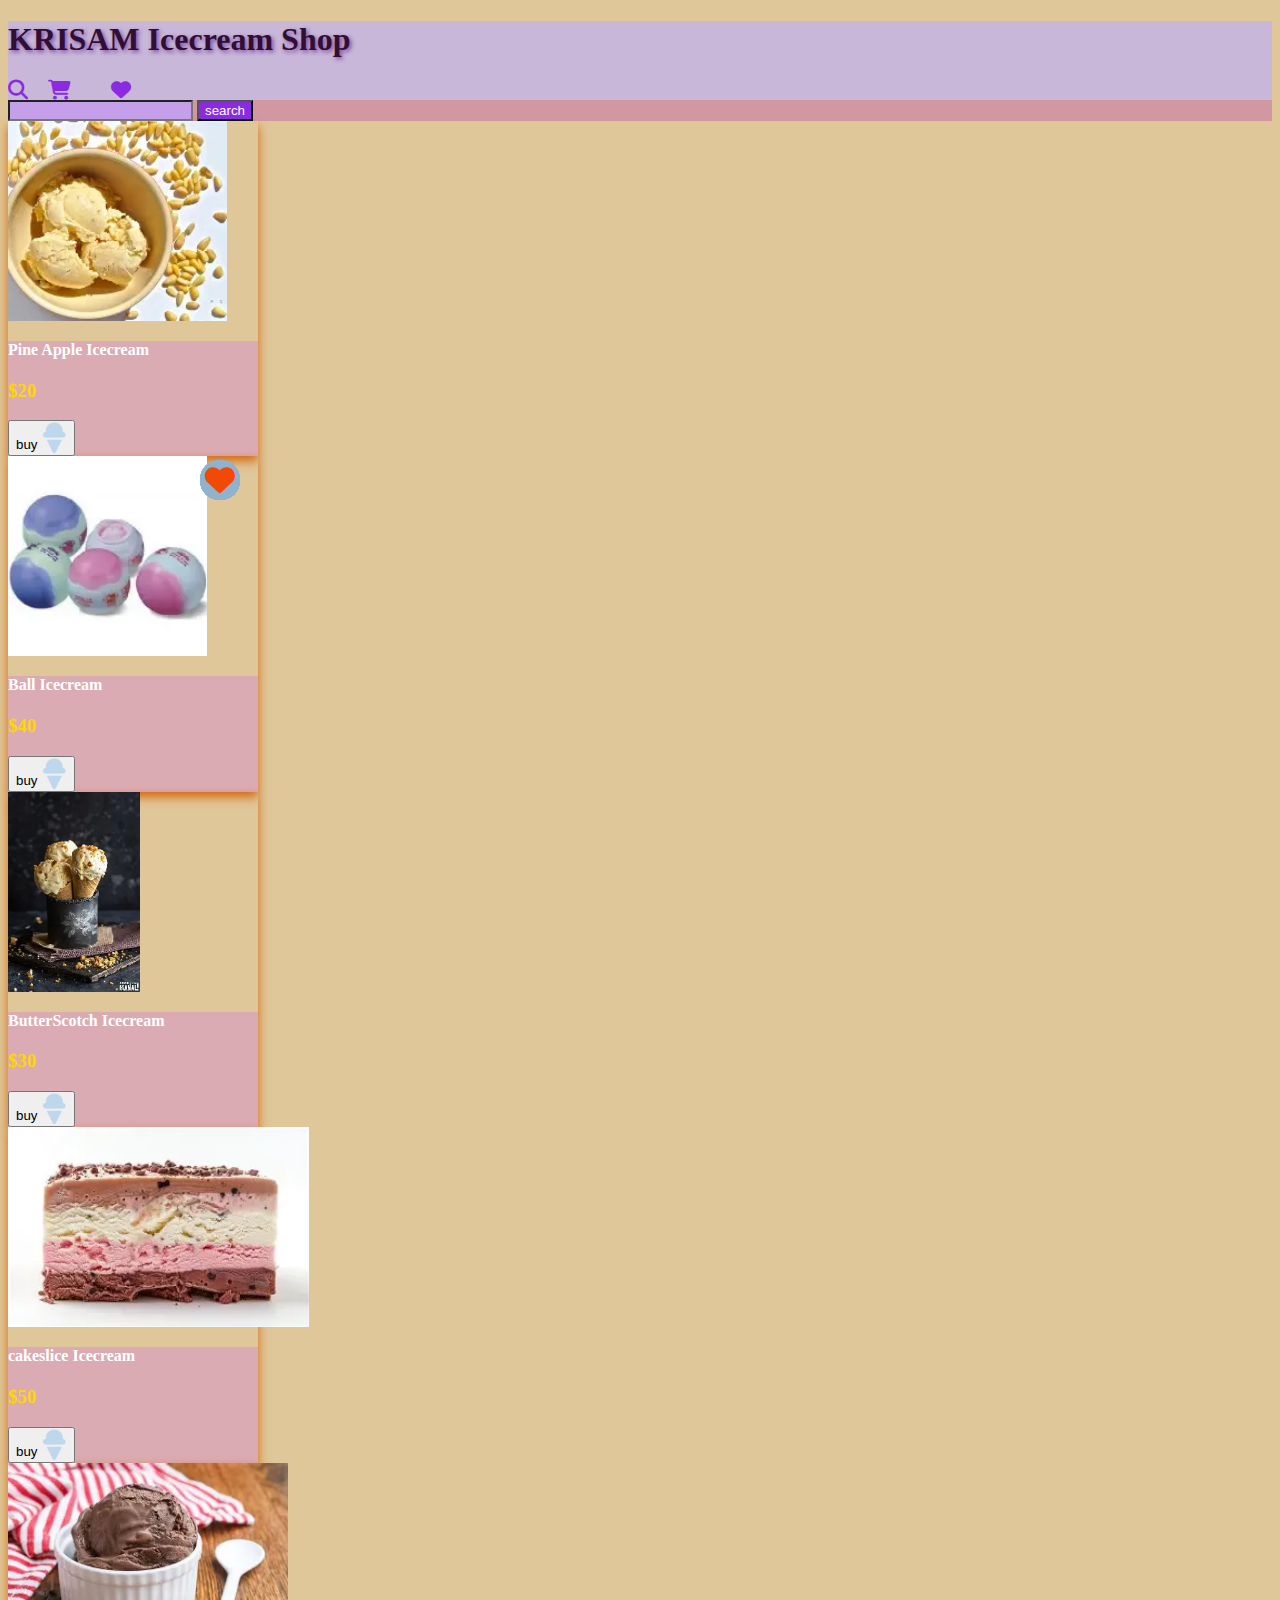
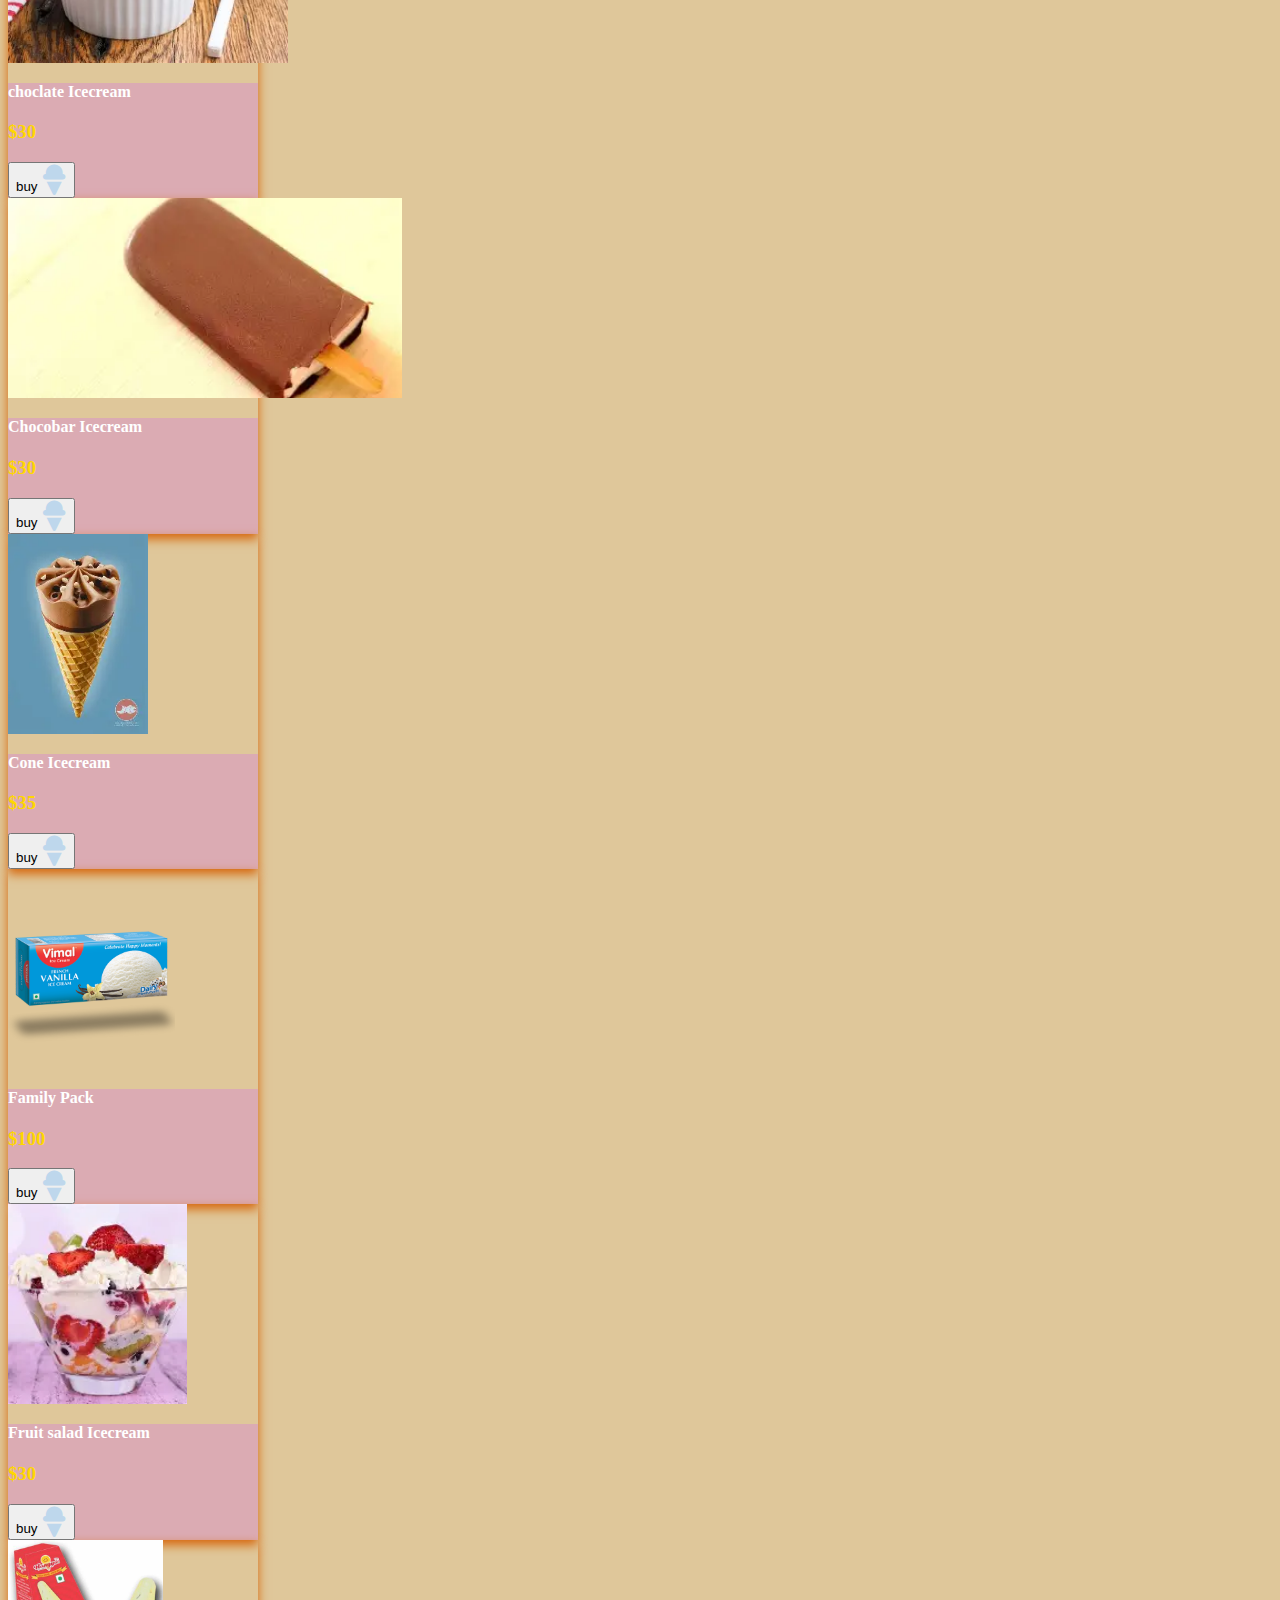
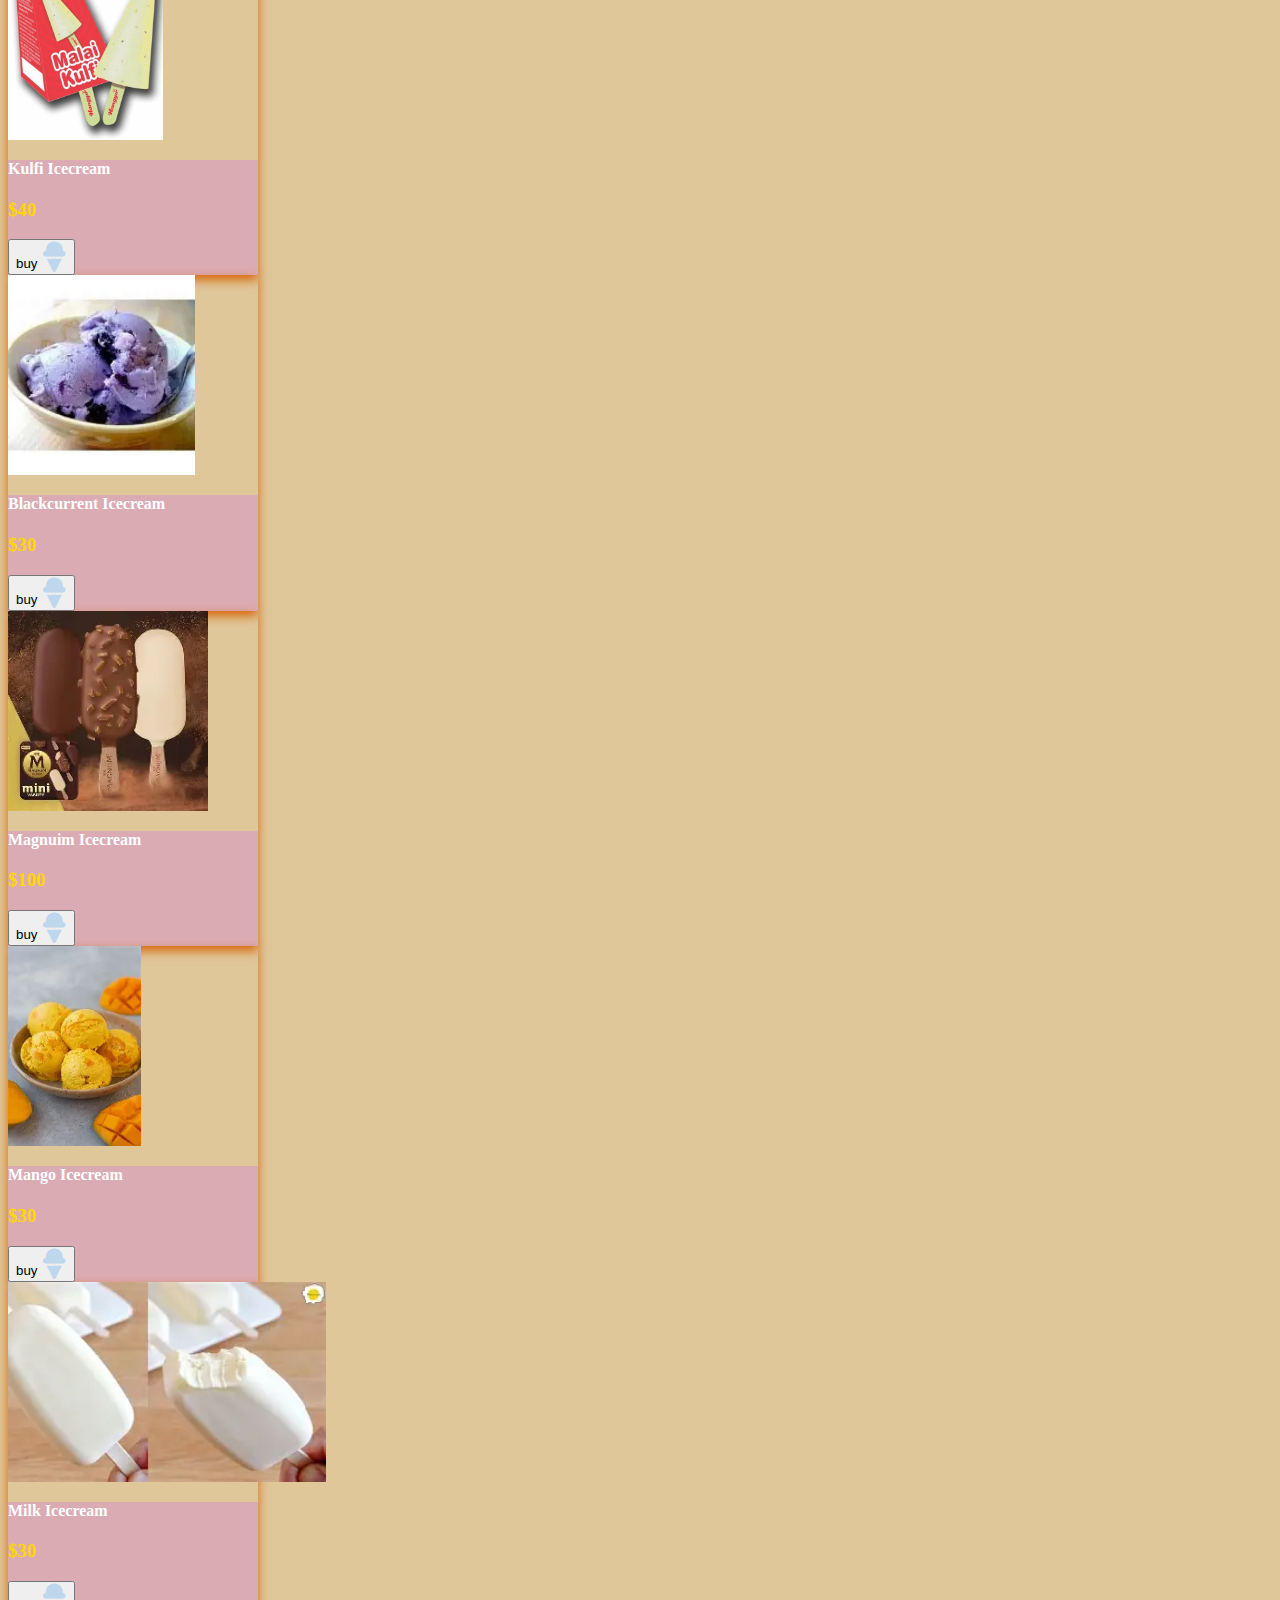
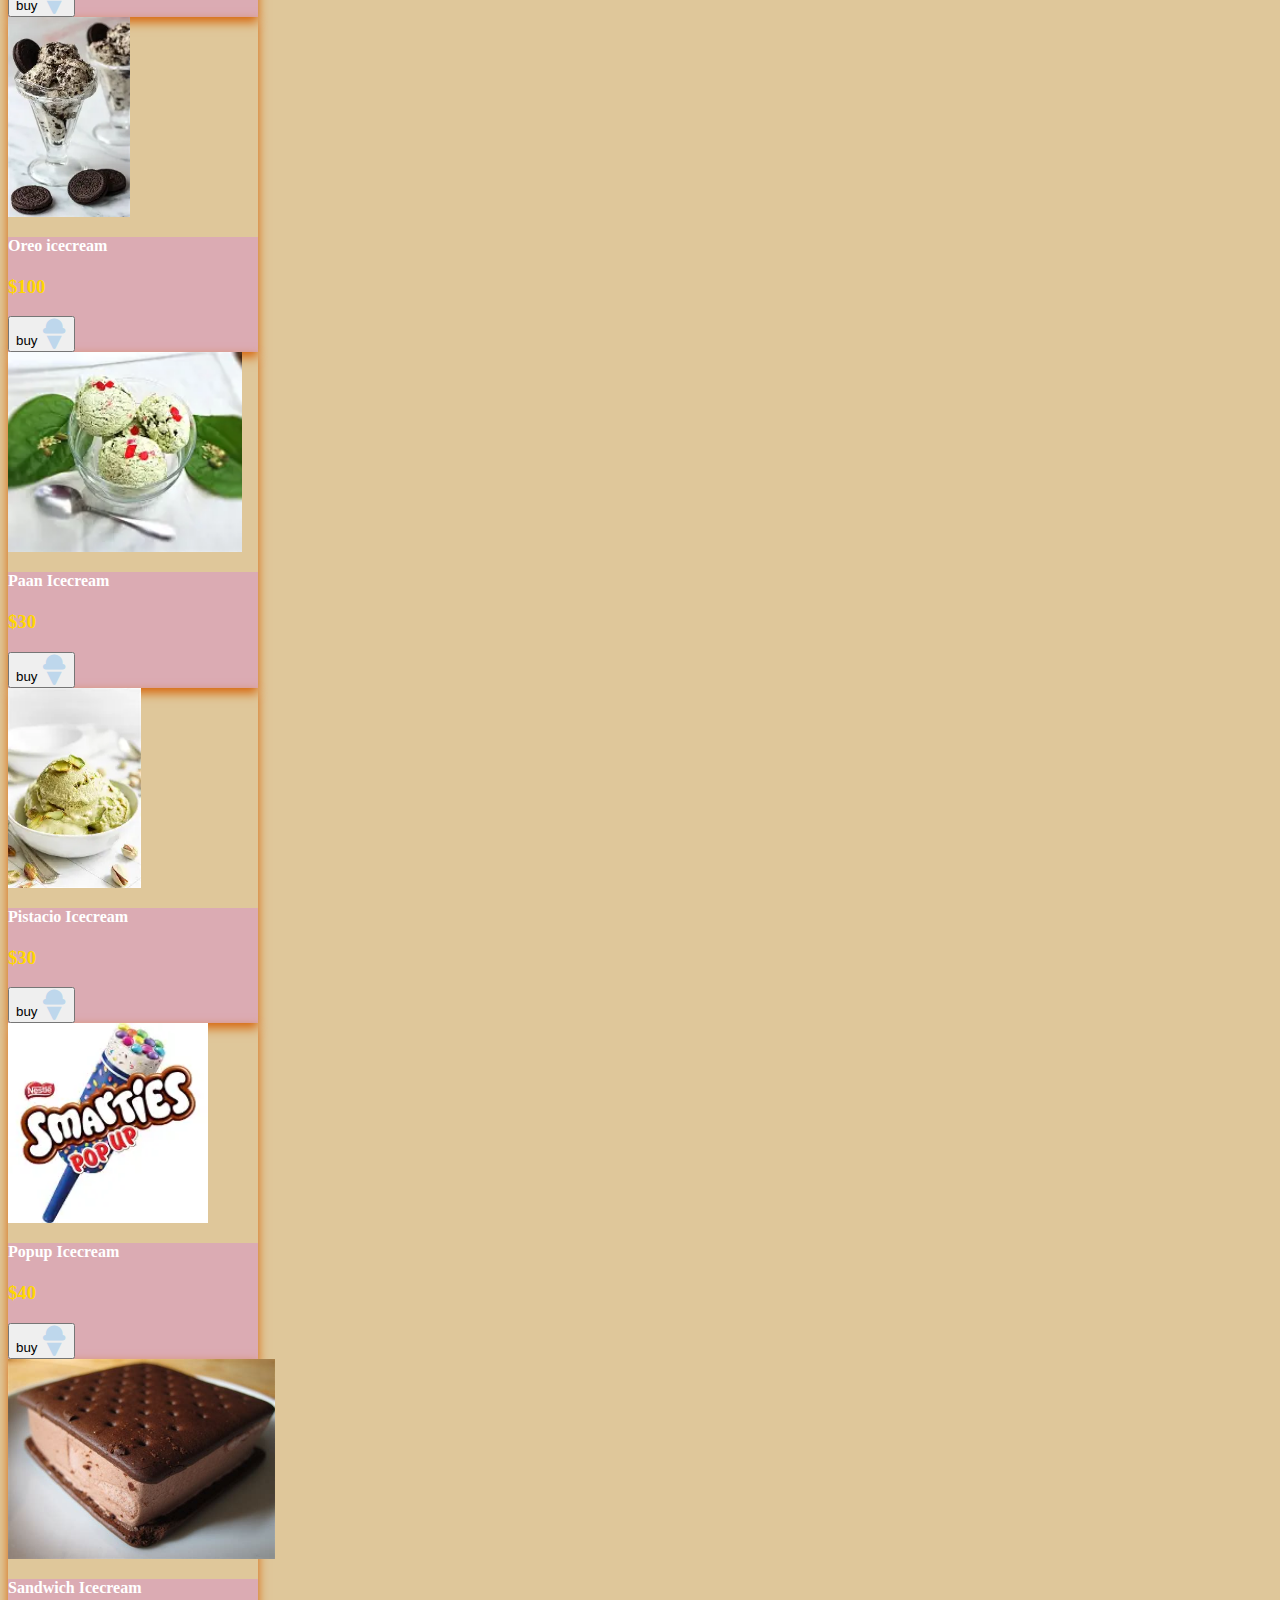
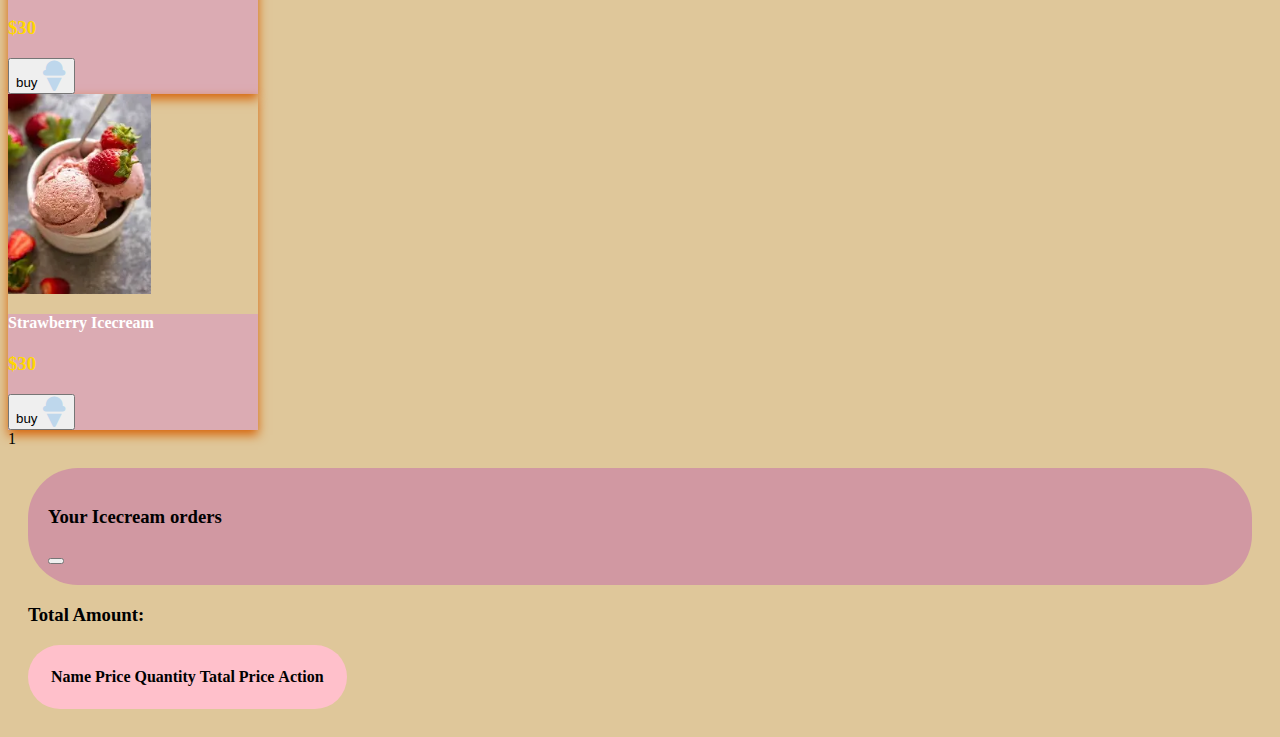
<file: jsproject/home.html>
<!DOCTYPE html>
<html lang="en">
<head>
    <meta charset="UTF-8">
    <meta name="viewport" content="width=device-width, initial-scale=1.0">
    <link href="https://cdn.jsdelivr.net/npm/bootstrap@5.0.2/dist/css/bootstrap.min.css" rel="stylesheet" integrity="sha384-EVSTQN3/azprG1Anm3QDgpJLIm9Nao0Yz1ztcQTwFspd3yD65VohhpuuCOmLASjC" crossorigin="anonymous">
    <script src="https://cdn.jsdelivr.net/npm/bootstrap@5.0.2/dist/js/bootstrap.bundle.min.js" integrity="sha384-MrcW6ZMFYlzcLA8Nl+NtUVF0sA7MsXsP1UyJoMp4YLEuNSfAP+JcXn/tWtIaxVXM" crossorigin="anonymous"></script>
    <link rel="stylesheet" href="https://cdnjs.cloudflare.com/ajax/libs/font-awesome/6.7.2/css/all.min.css" integrity="sha512-Evv84Mr4kqVGRNSgIGL/F/aIDqQb7xQ2vcrdIwxfjThSH8CSR7PBEakCr51Ck+w+/U6swU2Im1vVX0SVk9ABhg==" crossorigin="anonymous" referrerpolicy="no-referrer" />
    <title>krisamnaz</title>
    <link rel="shortcut icon" href="assets/images/bg_2.png" type="image/x-icon">
    <link rel="stylesheet" href="assets/cs/home.css">
</head>
<body>
    
    <!-- <div>
        <form class="input-group" onsubmit="sub(event)">
            <input type="text" class="form-control" id="usersearch" onkeyup="sub(event)"> 
            <input type="submit" value="search"  class="btn btn-danger">
        </form>
    </div> -->
    <div class="navbar">
        <div>
          <h1 class="title">KRISAM Icecream Shop</h1>  
        </div>
        <div class="icons">
            <i class="fa-solid fa-magnifying-glass" data-bs-toggle="modal" data-bs-target="#search"></i>

            <i class="fa-solid fa-cart-shopping" data-bs-toggle="modal" data-bs-target="#cart"></i>
            <span id="buyproducts" style="background-color: rgb(198, 198, 212);"></span>
            <i class="fa solid fa-heart" data-bs-toggle="modal" data-bs-target="#Whishes"></i>
        </div>
        

    </div>
   
    
<div class="modal" tabindex="-1" id="search" >
  <div class="modal-dialog modal-xl">
    <div class="modal-content rounded-3">
      <div class="modal-header">
        <form action="" class="input-group my-4">
            <input type="text" class="form-control" id="usersearch" onkeyup="sub(event)">
            <input type="submit" value="search"  class="btn" id="searchbox"> 

        </form>      
      </div> 
      <div class="row" id="cards1">   
      </div>
    </div>
  </div>
</div>
<div class="row" id="cards">
        </div>1
<div class="modal fade pillMmodal" id="cart" >
  <div class="modal-dialog modal-lg ">
    <div class="modal-content pill-modal">
      
      
    
      <div class="modal-header pill-modal">
        <h3>Your Icecream orders</h3>
        <button class="btn-close" data-bs-dismiss="modal"></button>
      </div>
      <h3 class="text-end" id="ta">Total Amount:</h3>
      <div class="modal-body">
        <table class="table table-border-less text-center tabledesign pill-modal">
          <thead >
            <tr style="border-bottom: none;">
              <th>Name</th>
              <th>Price</th>
              <th>Quantity</th>
              <th>Tatal Price</th>
              <th>Action</th>
            </tr>
          </thead>
          <tbody id="carttable">

          </tbody>

        </table>
      </div>
    </div>

  </div>

</div>
<!-- <h1 id="wish"></h1> -->
 <div class="modal" tabindex="-1" id="Whishes" >
  <div class="modal-dialog modal-xl">
    <div class="modal-content rounded-3">
      <div class="modal-header">
            
      </div> 
      <div class="row" id="wish">   
      </div>
    </div>
  </div>
</div>
      
    
    
    <script src="assets/js/home.js"></script>
</body>
</html>
</file>
<file: jsproject/assets/cs/home.css>
.title{
    text-shadow: 2px 2px 4px rgba(75,0,130,0.6);
    color: rgb(48, 15, 51);
    font-family: 'Times New Roman', Times, serif;
}
.img-fixed{
    height: 200px;
    object-fit: cover;
    
}
.img-fixed:hover{
    transform: rotateY(360deg);
    transition: 2s;
}

.navbar{
    background-color: rgb(200, 183, 216);
}
.icons{
    display: flex;
    gap:20px;
    margin-right: 30px; 
    font-size: 20px;
    color: blueviolet;
}
body{
    background-color:rgb(223, 199, 154);
    overflow-x: hidden;
}
.card-body{
    background-color: rgb(219, 171, 179);
}
.ice-names{
    font-size: medium;
    height: 20px;
    color:white;
    /* text-align: center; */
}
.price{
    
    color:gold
}
.card{
    width:250px;
    box-shadow: 0 5px 10px rgb(214, 102, 10);
    
    
}

.fa-ice-cream{
    font-size: 30px;
    color: rgb(190, 215, 236);
}
.sbutton:hover .Stars{
    
    filter: drop-shadow(0 0 10px #d3bc12);

}
#cards1{
    background-color: rgb(223, 199, 154);

}
#usersearch{
    background-color: rgb(198, 159, 235);
}
#searchbox{
    background-color: blueviolet;
    color: white;
    
    
}
.modal-content{
    overflow-x: hidden;
}
.modal-header{
    background-color: rgb(209, 152, 162);
}
.pill-modal{
    border-radius: 50px;
    padding: 20px;

}
.tabledesign{
    background-color: pink;
}
.hearticon{
    position: absolute;
    bottom: 400px;
    left:200px;
    font-size: 30px;
    color: rgb(243, 73, 6);
    background-color: rgb(145, 178, 207);
    padding: 5px;
    border-radius: 100px;

}
.images{
    position: relative;
    

}
#add{
  background-color: #c2fbd7;
  border-radius: 100px;
  box-shadow: rgba(44, 187, 99, .2) 0 -25px 18px -14px inset,rgba(44, 187, 99, .15) 0 1px 2px,rgba(44, 187, 99, .15) 0 2px 4px,rgba(44, 187, 99, .15) 0 4px 8px,rgba(44, 187, 99, .15) 0 8px 16px,rgba(44, 187, 99, .15) 0 16px 32px;
  color: green;
  cursor: pointer;
  display: inline-block;
  font-family: CerebriSans-Regular,-apple-system,system-ui,Roboto,sans-serif;
  padding: 7px 20px;
  text-align: center;
  text-decoration: none;
  transition: all 250ms;
  border: 0;
  font-size: 16px;
  user-select: none;
  -webkit-user-select: none;
  touch-action: manipulation;
}

#add:hover {
  box-shadow: rgba(44,187,99,.35) 0 -25px 18px -14px inset,rgba(44,187,99,.25) 0 1px 2px,rgba(44,187,99,.25) 0 2px 4px,rgba(44,187,99,.25) 0 4px 8px,rgba(44,187,99,.25) 0 8px 16px,rgba(44,187,99,.25) 0 16px 32px;
  transform: scale(1.05) rotate(-1deg);
}
</file>
